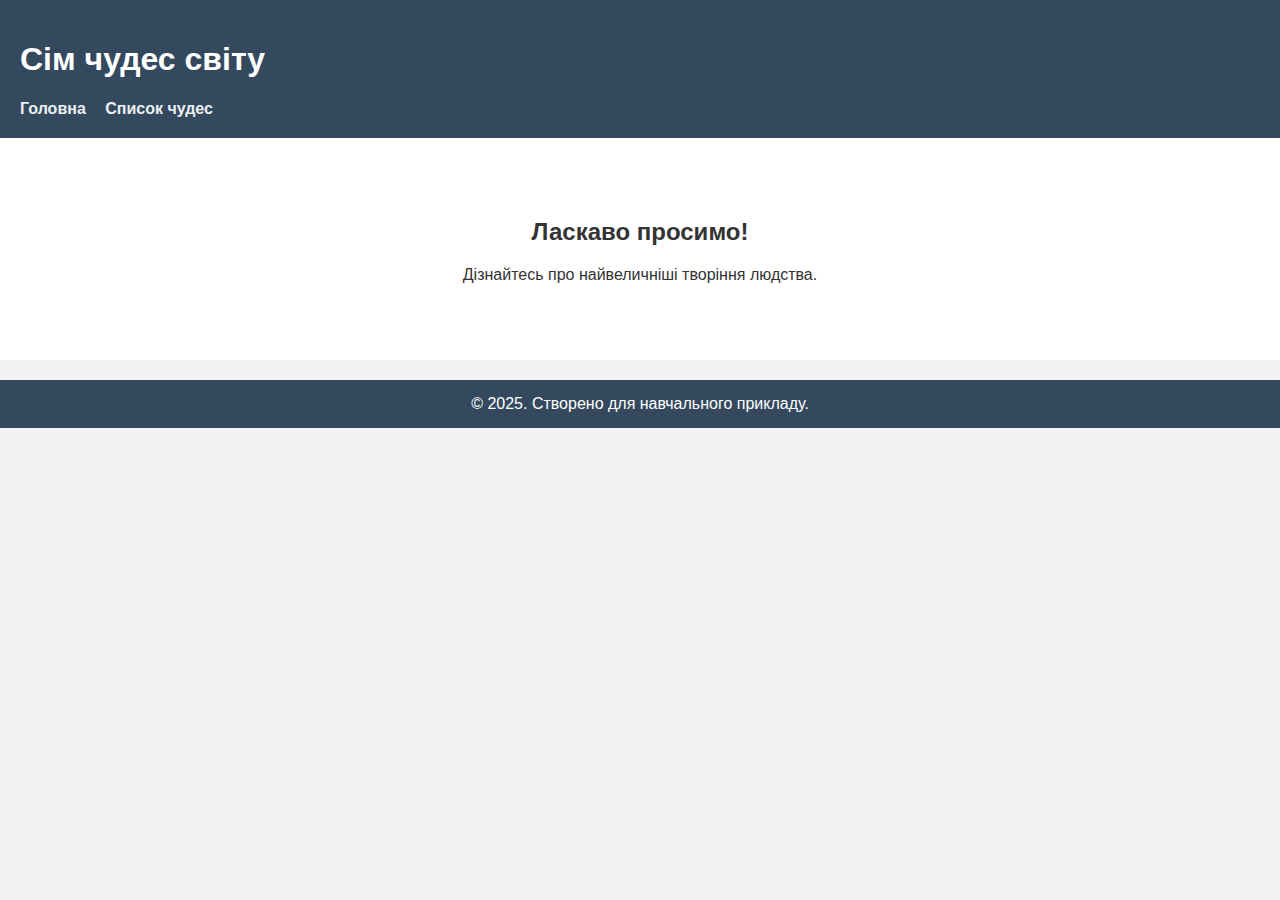
<file: index.html>
<!DOCTYPE html>
<html lang="uk">
<head>
    <meta charset="UTF-8">
    <title>Сім чудес світу</title>
    <link rel="stylesheet" href="styles.css">
</head>
<body>
    <header>
        <h1>Сім чудес світу</h1>
        <nav>
            <a href="index.html">Головна</a>
            <a href="wonders.html">Список чудес</a>
        </nav>
    </header>

    <section class="hero">
        <h2>Ласкаво просимо!</h2>
        <p>Дізнайтесь про найвеличніші творіння людства.</p>
    </section>

    <footer>
        © 2025. Створено для навчального прикладу.
    </footer>
</body>
</html>
</file>
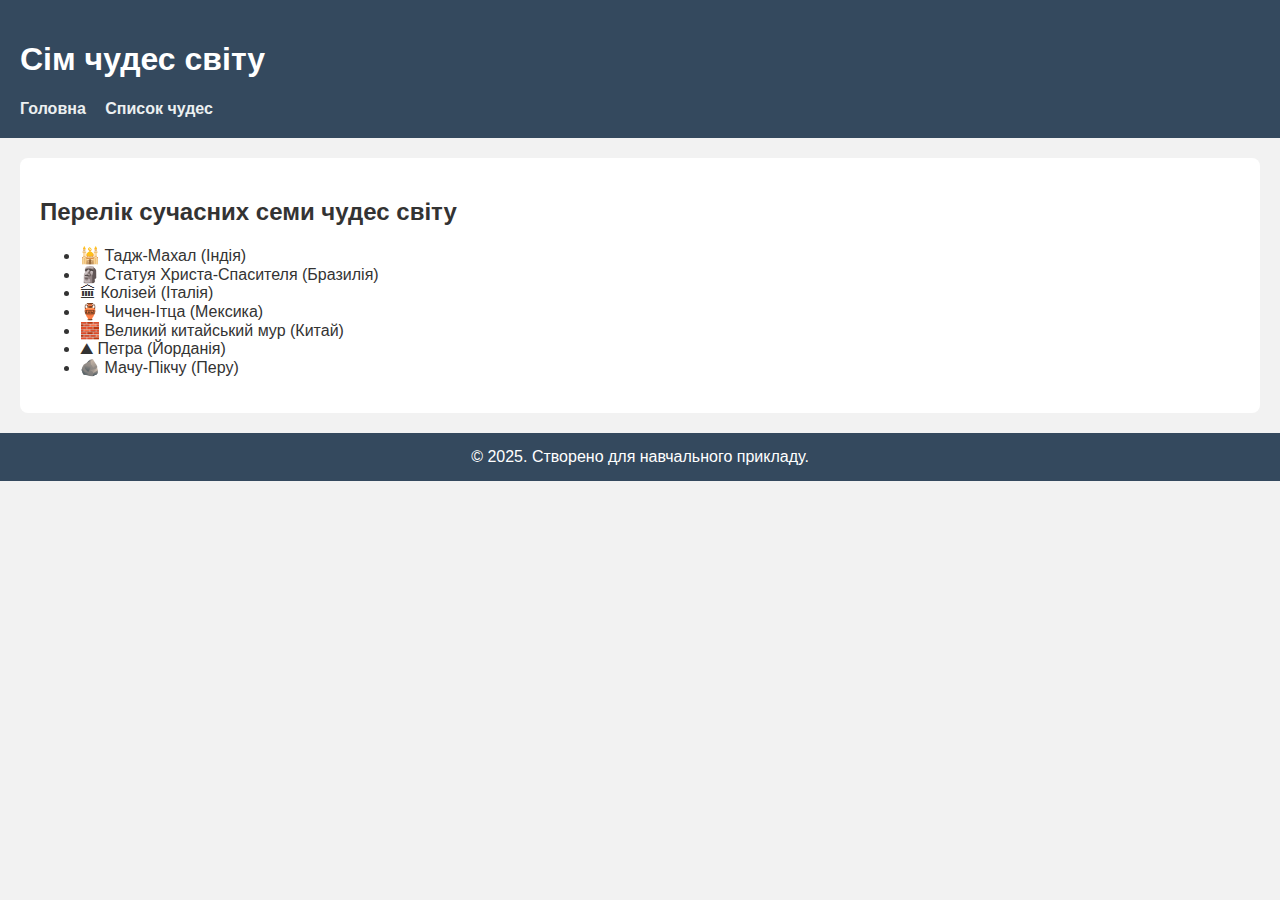
<file: wonders.html>
<!DOCTYPE html>
<html lang="uk">
<head>
    <meta charset="UTF-8">
    <title>Сім чудес світу — Список</title>
    <link rel="stylesheet" href="styles.css">
</head>
<body>
<header>
    <h1>Сім чудес світу</h1>
    <nav>
        <a href="index.html">Головна</a>
        <a href="wonders.html">Список чудес</a>
    </nav>
</header>

<section class="list">
    <h2>Перелік сучасних семи чудес світу</h2>
    <ul>
        <li>🕌 Тадж-Махал (Індія)</li>
        <li>🗿 Статуя Христа-Спасителя (Бразилія)</li>
        <li>🏛 Колізей (Італія)</li>
        <li>🏺 Чичен-Ітца (Мексика)</li>
        <li>🧱 Великий китайський мур (Китай)</li>
        <li>⛰ Петра (Йорданія)</li>
        <li>🪨 Мачу-Пікчу (Перу)</li>
    </ul>
</section>

<footer>
    © 2025. Створено для навчального прикладу.
</footer>
</body>
</html>
</file>
<file: styles.css>
body {
    margin: 0;
    font-family: Arial, sans-serif;
    background: #f2f2f2;
    color: #333;
}

header {
    background: #34495e;
    padding: 20px;
    color: white;
}

nav a {
    color: #ecf0f1;
    margin-right: 15px;
    text-decoration: none;
    font-weight: bold;
}

.hero {
    text-align: center;
    padding: 60px 20px;
    background: white;
}

.list {
    padding: 20px;
    background: white;
    margin: 20px;
    border-radius: 8px;
}

footer {
    text-align: center;
    padding: 15px;
    background: #34495e;
    color: white;
    margin-top: 20px;
}
</file>
